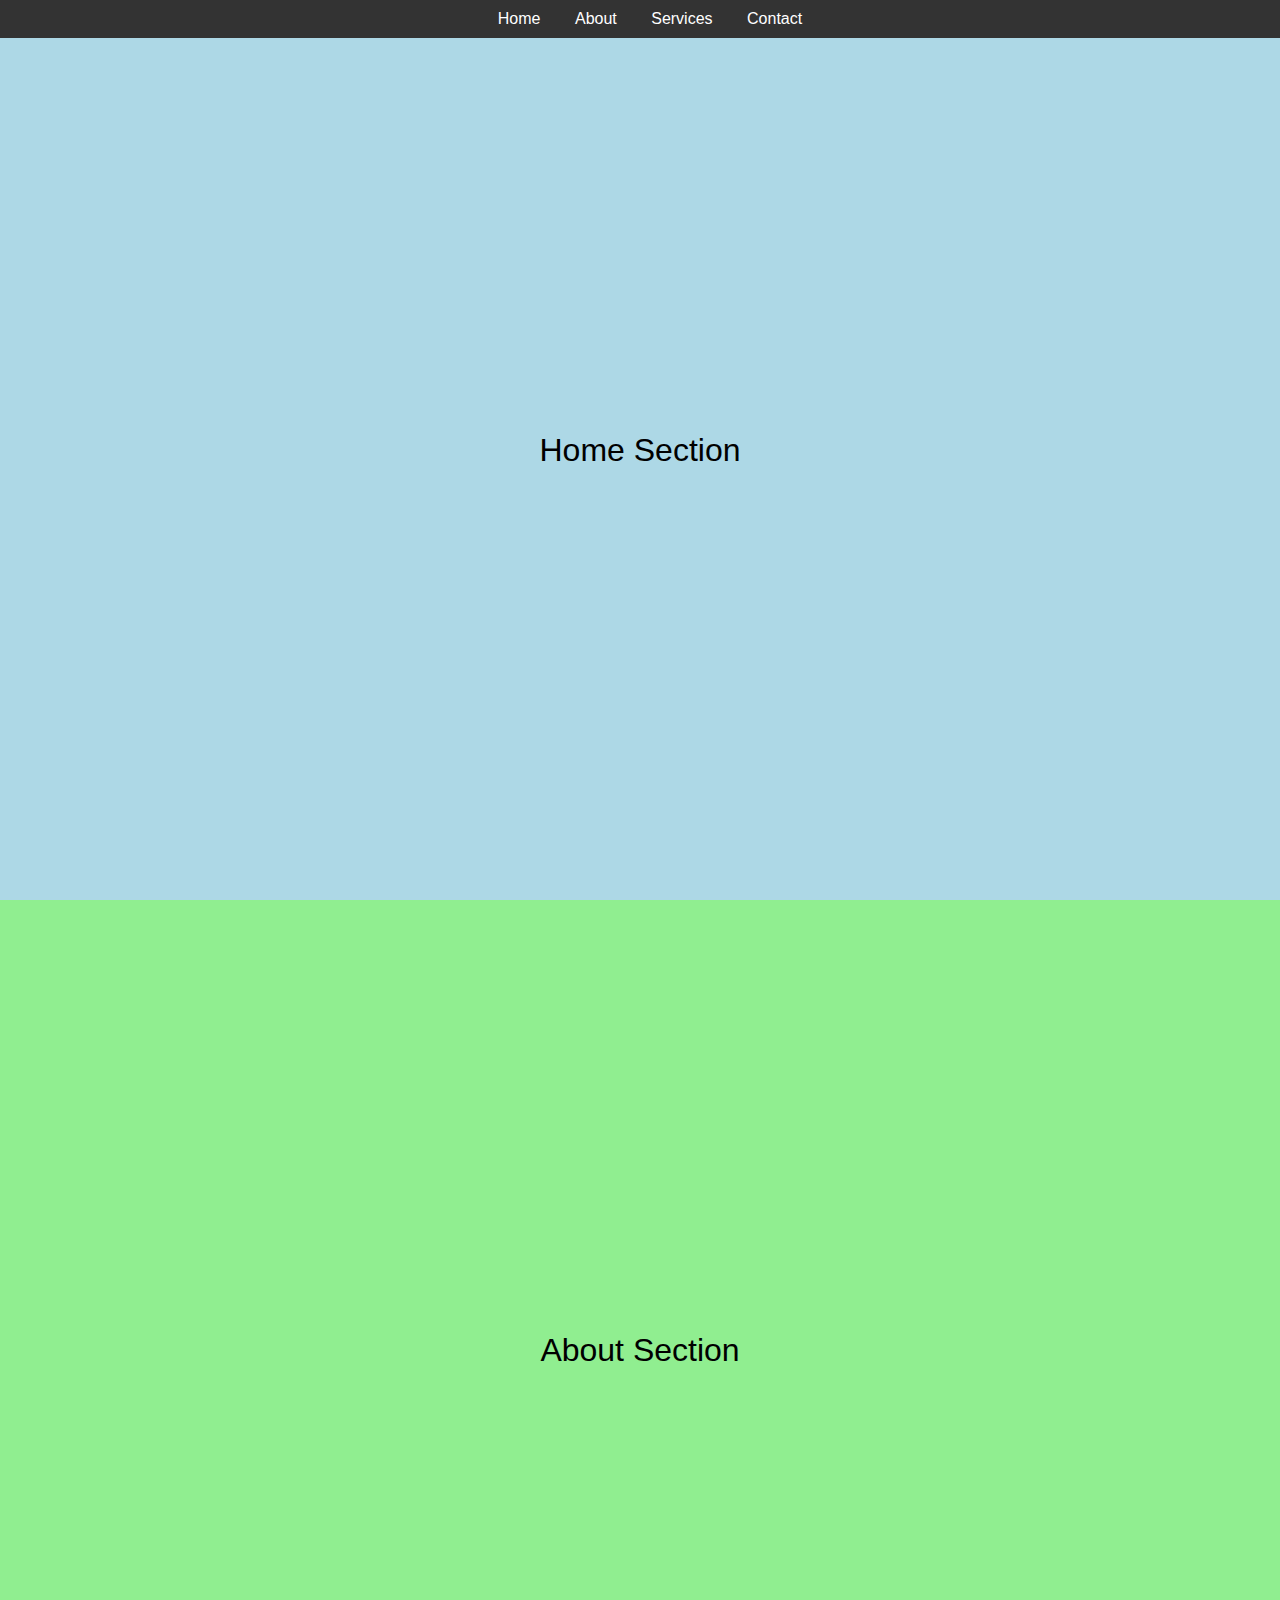
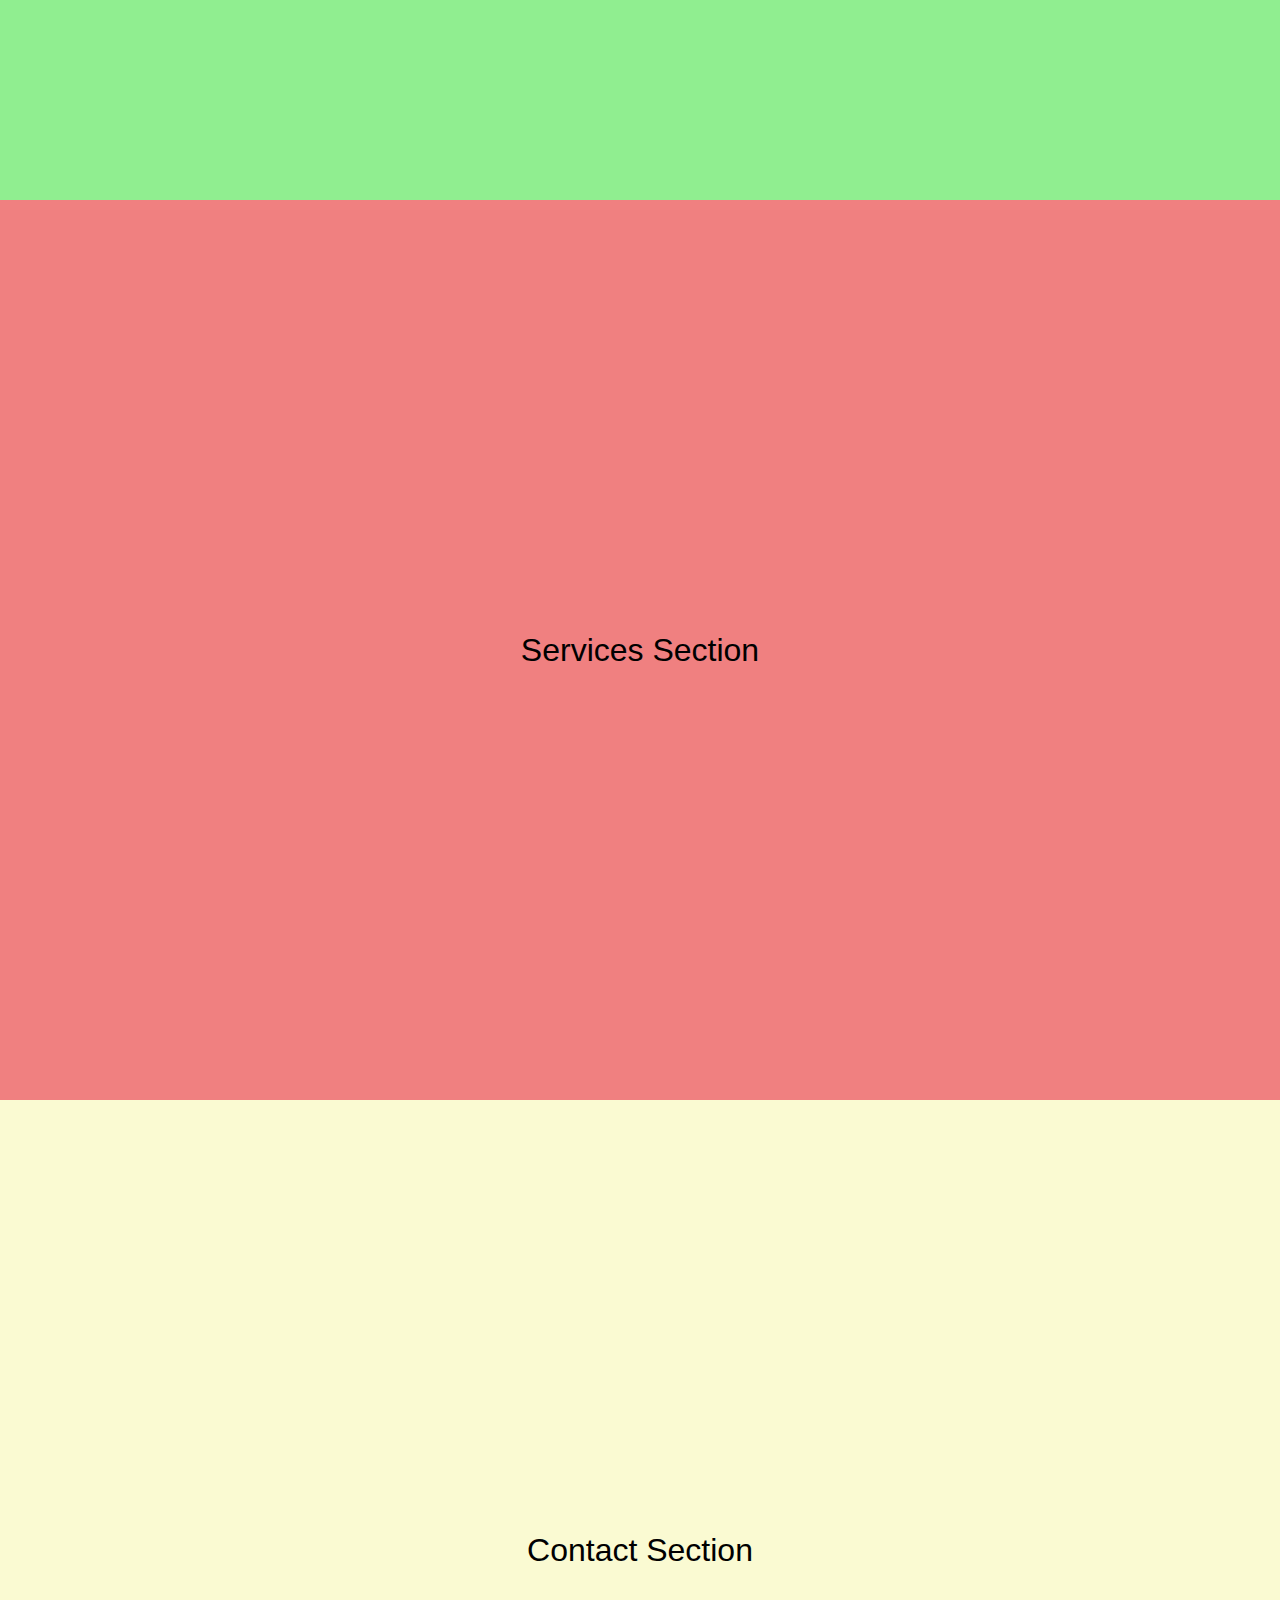
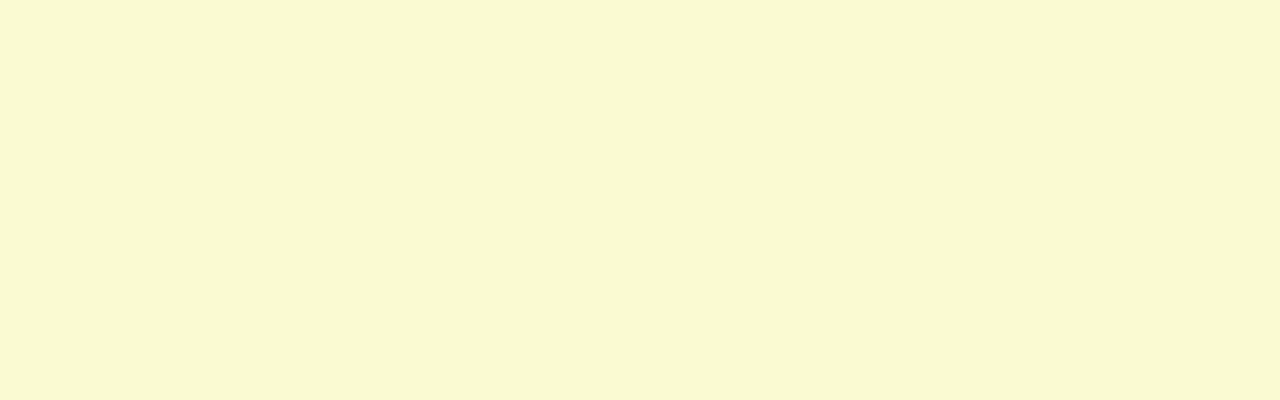
<file: WebPage Project/images/rough.html>
<!DOCTYPE html>
<html lang="en">
  <head>
    <meta charset="UTF-8" />
    <title>Scroll Nav Switch</title>
    <style>
      body {
        margin: 0;
        font-family: Arial, sans-serif;
        scroll-behavior: smooth;
      }

      section {
        height: 100vh; /* each section takes full screen */
        display: flex;
        justify-content: center;
        align-items: center;
        font-size: 2rem;
      }

      #home {
        background: lightblue;
      }
      #about {
        background: lightgreen;
      }
      #services {
        background: lightcoral;
      }
      #contact {
        background: lightgoldenrodyellow;
      }

      /* Home Nav */
      .main-nav {
        position: fixed;
        top: 0;
        width: 100%;
        background: #333;
        color: white;
        padding: 10px;
        text-align: center;
        z-index: 1000;
        transition: opacity 0.3s ease;
      }

      .main-nav a {
        color: white;
        margin: 0 15px;
        text-decoration: none;
      }

      /* About Nav */
      .about-nav {
        position: fixed;
        top: 0; /* will stick at top */
        width: 100%;
        background: #444;
        color: white;
        padding: 10px;
        text-align: center;
        z-index: 1000;
        display: none; /* hidden initially */
        transition: opacity 0.3s ease;
      }

      .about-nav a {
        color: white;
        margin: 0 15px;
        text-decoration: none;
      }

      /* Utility class */
      .show {
        display: block !important;
      }

      .hide {
        display: none !important;
      }
    </style>
  </head>
  <body>
    <!-- Home Nav -->
    <nav class="main-nav" id="homeNav">
      <a href="#home">Home</a>
      <a href="#about">About</a>
      <a href="#services">Services</a>
      <a href="#contact">Contact</a>
    </nav>

    <!-- About Nav -->
    <nav class="about-nav" id="aboutNav">
      <a href="#about">Overview</a>
      <a href="#services">Services</a>
      <a href="#contact">Contact</a>
    </nav>

    <!-- Sections -->
    <section id="home">Home Section</section>
    <section id="about">About Section</section>
    <section id="services">Services Section</section>
    <section id="contact">Contact Section</section>

    <script>
      const homeSection = document.getElementById("home");
      const aboutSection = document.getElementById("about");
      const homeNav = document.getElementById("homeNav");
      const aboutNav = document.getElementById("aboutNav");

      window.addEventListener("scroll", () => {
        const homeRect = homeSection.getBoundingClientRect();

        // When home section is scrolled out of view
        if (homeRect.bottom <= 0) {
          homeNav.classList.add("hide");
          aboutNav.classList.add("show");
        } else {
          homeNav.classList.remove("hide");
          aboutNav.classList.remove("show");
        }
      });
    </script>
  </body>
</html>
</file>
